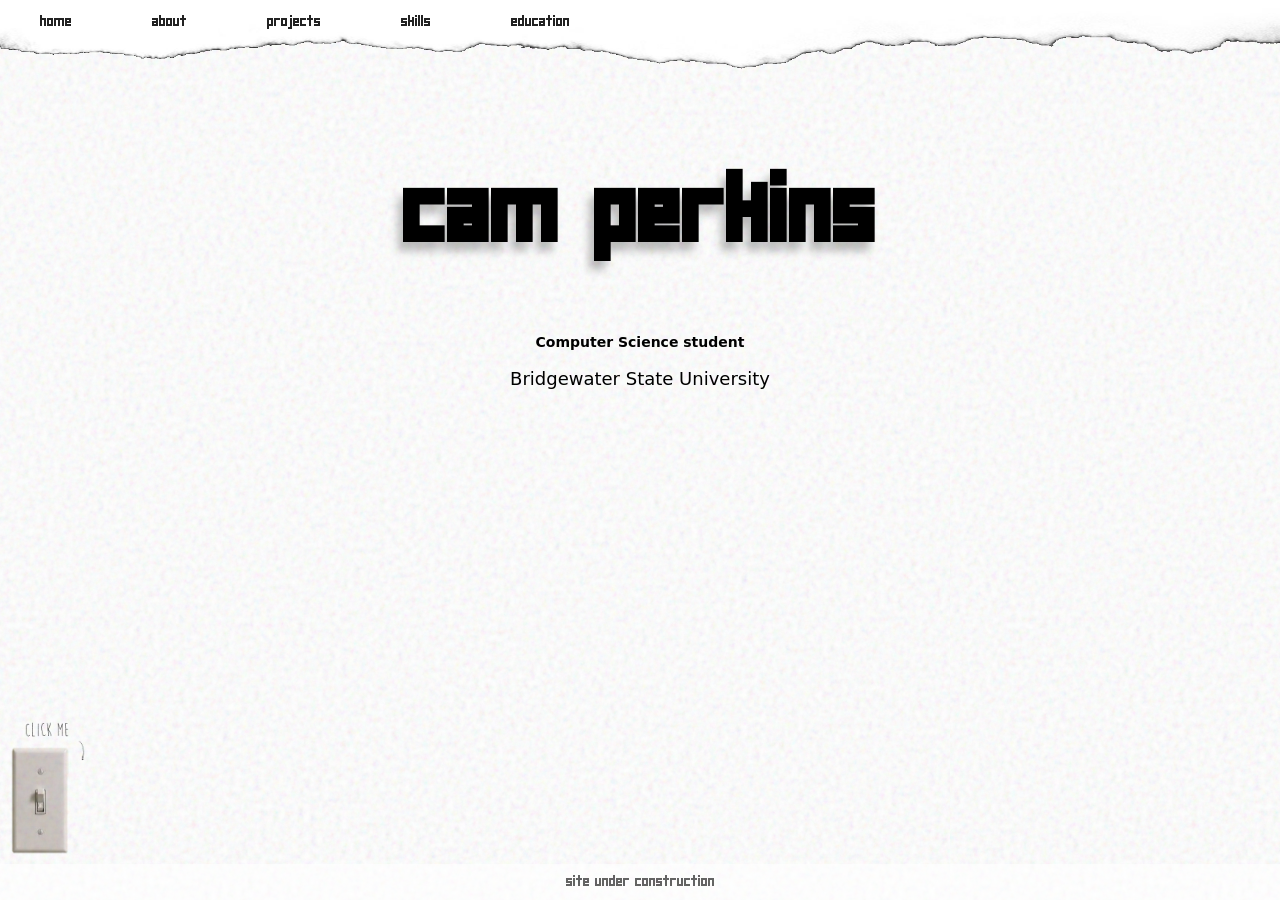
<file: index.html>
<!DOCTYPE html>
 <html>

 <head lang="en">
    <meta charset="utf-8">
    <title> Cameron Perkins </title>
    <link rel="stylesheet" href="./main.css">
 </head>

 <body>

   <header class="navigationBar">
      <nav>
         <ul>
            <li><a href="#h"><span data-value="HOME">HOME</span></a></li>
            <li><a href="#a"><span data-value="ABOUT">ABOUT</span></a></li>
            <li><a href="#p"><span data-value="PROJECTS">PROJECTS</span></a></li>            
            <li><a href="#s"><span data-value="SKILLS">SKILLS</span></a></li>
            <li><a href="#e"><span data-value="EDUCATION">EDUCATION</span></a></li>

         </ul>
      </nav>
   </header>

   <main class="main">

      <img src="./images/lightswitchON.png" id="lightswitch" class="side-image" alt="Lightswitch">
      <img src="./images/click me gif.gif" class="side-image-text">

      <h1> Cam Perkins </h1>
      <p><strong>Computer Science student</strong></p>
      <p class="subtitle">Bridgewater State University</p>
      <footer class="bottom-text">
  site under construction
</footer>


   </main>
   
   <!-- Script for really cool Text Jumble Animation on button Hover-->
   <script>
      //query selector finds all <a> tag inside my navigation bar (it's actually finding the span tag inside each <a>, which is there for the underline animation),
      //the forEach loops through each one and sets up each animation   
    document.querySelectorAll('.navigationBar nav ul li a span').forEach(span => {
      let interval = null;
      //reads the data-value stored for each button and
      const originalText = span.dataset.value;
      //listen for mouse hover
      span.addEventListener('mouseenter', () => {
        let frameCount = 0;
        const totalJumbles = 3;  //number of frames for animation
        const speed = 80;       //animation speed (ms)

        clearInterval(interval); //stops any other animation timer that may be running if buttons were switched between quickly

        interval = setInterval(() => {
          if (frameCount < totalJumbles) {
            // Create a random anagram 
            const anagram = originalText.split('').sort(() => Math.random() - 0.5).join('');

            span.innerText = anagram;
            frameCount++;
          } else {
            // Restore original text
            span.innerText = originalText;
            clearInterval(interval);
          }
        }, speed);
      });
    });
  </script>

  <!-- Script for the lightswitch-->
  <script>
      const myImage = document.getElementById('lightswitch');

      // Define paths to your two images
      const on = './images/lightswitchON.png';
      const off = './images/lightswitchOFF.png';


      //I know I should've done this with a css class for dark and light mode but I will later lol
      const lightMode = 'radial-gradient(circle at 40% 50%, #ffffff, rgb(255, 255, 255))';
      const darkMode = 'radial-gradient(circle at 40% 50%, #999696, #1a1a1a';

      myImage.addEventListener('click', () => {
         // Check current source and toggle to the other image
         if (myImage.src.includes('lightswitchON.png')) {
            myImage.src = off;
            document.body.style.backgroundImage = darkMode;
         } else {
            myImage.src = on;
            document.body.style.backgroundImage = lightMode;
         }
      });
   </script>


 </body>

 </html>
</file>
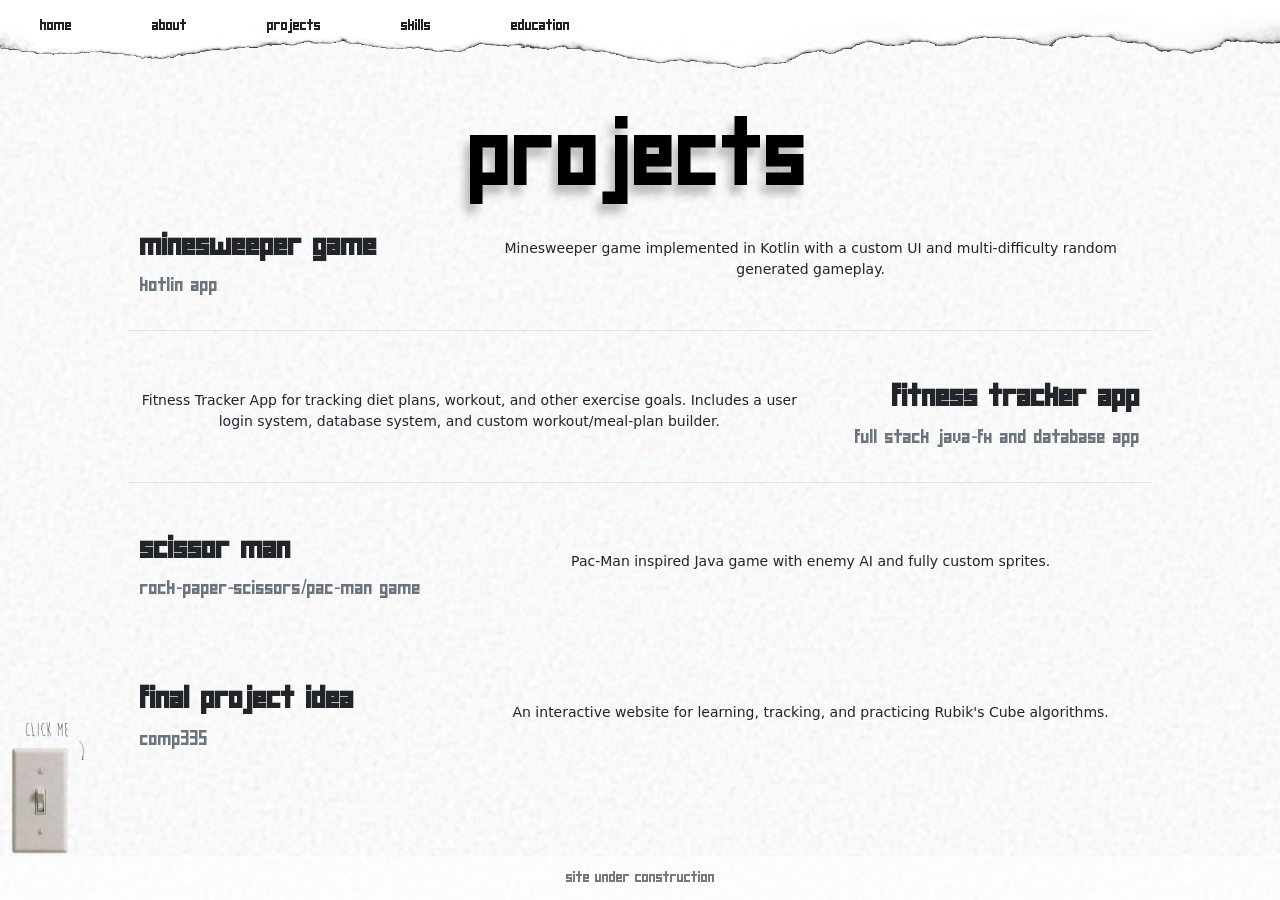
<file: project.html>
<!DOCTYPE html>
 <html>

 <head lang="en">
    <meta charset="utf-8">
    <title> Cameron Perkins </title>
    <link rel="stylesheet" href="https://cdn.jsdelivr.net/npm/bootstrap@5.3.8/dist/css/bootstrap.min.css" >
    <link rel="stylesheet" href="./main.css">


    <style>
		/* CSS rules for desktops */
		@media only screen and (min-width:961px)
		{
		}
		/* CSS rules for tablets */
		@media only screen and (min-width:721px) and (max-width:960px)
		{
            .side-image {display: none;}
            .side-image-text {display: none;}
		}
		/* rules for phones */
		@media only screen and (max-width:720px)
		{
            .side-image {display: none;}
            .side-image-text {display: none;}
		}
    </style>

 </head>

 <body>

   <header class="navigationBar">
      <nav>
         <ul>
            <li><a href="index.html"><span data-value="HOME">HOME</span></a></li>
            <li><a href="#a"><span data-value="ABOUT">ABOUT</span></a></li>
            <li><a href="project.html"><span data-value="PROJECTS">PROJECTS</span></a></li>            
            <li><a href="#s"><span data-value="SKILLS">SKILLS</span></a></li>
            <li><a href="#e"><span data-value="EDUCATION">EDUCATION</span></a></li>

         </ul>
      </nav>
   </header>

   <main class="main">

      <img src="./images/lightswitchON.png" id="lightswitch" class="side-image" alt="Lightswitch">
      <img src="./images/click me gif.gif" class="side-image-text">

      <h1> Projects </h1>

  <div class="container mb-5">
      
      <div class="row align-items-center mb-5 pb-4 border-bottom">
          <div class="col-md-4 mb-3 mb-md-0">
              <h2 class="fw-bold">Minesweeper Game</h2>
              <h5 class="text-secondary">Kotlin App</h5>
          </div>
          <div class="col-md-8">
              <p>Minesweeper game implemented in Kotlin with a custom UI and multi-difficulty random generated gameplay.</p>
          </div>
      </div>

      <div class="row align-items-center mb-5 pb-4 border-bottom">
          <div class="col-md-8 order-2 order-md-1">
              <p>Fitness Tracker App for tracking diet plans, workout, and other exercise goals. Includes a user login system, database system, and custom workout/meal-plan builder.</p>
          </div>
          <div class="col-md-4 order-1 order-md-2 mb-3 mb-md-0 text-md-end">
              <h2 class="fw-bold">Fitness Tracker App</h2>
              <h5 class="text-secondary">Full stack Java-Fx and database App</h5>
          </div>
      </div>

      <div class="row align-items-center mb-5 pb-4">
          <div class="col-md-4 mb-3 mb-md-0">
              <h2 class="fw-bold">Scissor Man</h2>
              <h5 class="text-secondary">Rock-Paper-Scissors/Pac-Man game</h5>
          </div>
          <div class="col-md-8">
              <p>Pac-Man inspired Java game with enemy AI and fully custom sprites.</p>
          </div>
      </div>

      <div class="row align-items-center mb-5 pb-4">
          <div class="col-md-4 mb-3 mb-md-0">
              <h2 class="fw-bold"> Final Project Idea</h2>
              <h5 class="text-secondary">COMP335</h5>
          </div>
          <div class="col-md-8">
              <p>An interactive website for learning, tracking, and practicing Rubik's Cube algorithms.</p>
          </div>
      </div>

  </div>

      <footer class="bottom-text">
        site under construction
      </footer>

      


   </main>
   
   <!-- Script for really cool Text Jumble Animation on button Hover-->
   <script>
      //query selector finds all <a> tag inside my navigation bar (it's actually finding the span tag inside each <a>, which is there for the underline animation),
      //the forEach loops through each one and sets up each animation   
    document.querySelectorAll('.navigationBar nav ul li a span').forEach(span => {
      let interval = null;
      //reads the data-value stored for each button and
      const originalText = span.dataset.value;
      //listen for mouse hover
      span.addEventListener('mouseenter', () => {
        let frameCount = 0;
        const totalJumbles = 3;  //number of frames for animation
        const speed = 80;       //animation speed (ms)

        clearInterval(interval); //stops any other animation timer that may be running if buttons were switched between quickly

        interval = setInterval(() => {
          if (frameCount < totalJumbles) {
            // Create a random anagram 
            const anagram = originalText.split('').sort(() => Math.random() - 0.5).join('');

            span.innerText = anagram;
            frameCount++;
          } else {
            // Restore original text
            span.innerText = originalText;
            clearInterval(interval);
          }
        }, speed);
      });
    });
  </script>

  <!-- Script for the lightswitch-->
  <script>
      const myImage = document.getElementById('lightswitch');

      // Define paths to your two images
      const on = './images/lightswitchON.png';
      const off = './images/lightswitchOFF.png';


      //I know I should've done this with a css class for dark and light mode but I will later lol
      const lightMode = 'radial-gradient(circle at 40% 50%, #ffffff, rgb(255, 255, 255))';
      const darkMode = 'radial-gradient(circle at 40% 50%, #999696, #1a1a1a';

      myImage.addEventListener('click', () => {
         // Check current source and toggle to the other image
         if (myImage.src.includes('lightswitchON.png')) {
            myImage.src = off;
            document.body.style.backgroundImage = darkMode;
         } else {
            myImage.src = on;
            document.body.style.backgroundImage = lightMode;
         }
      });
   </script>


 </body>

 </html>
</file>
<file: main.css>
/*IMPORTED FONTS*/

@font-face {
  font-family: 'square';
  src: url(./fonts/square-deal.ttf);
  font-weight: normal;
}

body {
    font-family: 'square', sans-serif;
    background-image: 
		radial-gradient(circle at 40% 50%, #ffffff, rgb(255, 255, 255));
	  background-repeat: no-repeat;
    min-height: 100vh;
    margin: 0;
}

/*Dynamic Cursor Support*/
html, body {
  cursor: url('./images/openHand.png') 3 3, auto;
}
html:active, body:active {
  cursor: url('./images/closedHand.png') 3 3, grabbing;
}
a, button, .navigationBar nav ul li a span {
  cursor: url('./images/openHand.png') 3 3, pointer;
}


/*background texture*/
body::before {
    content: "";
    position: fixed;
    top: -50px;
    left: -50px;
    width: calc(100% + 100px);
    height: calc(100% + 100px);
    background-image: url('data:image/svg+xml;utf8,<svg viewBox="0 0 200 200" xmlns="http://www.w3.org/2000/svg"><filter id="noiseFilter"><feTurbulence type="fractalNoise" baseFrequency="0.8" numOctaves="3" stitchTiles="stitch"/></filter><rect width="100%" height="100%" filter="url(%23noiseFilter)"/></svg>');
    background-repeat: repeat;
    opacity: 0.18; /* 0.05 to 0.1 gives a subtle grain */
    pointer-events: none;
    z-index: -1;
	  animation: grainShift 3s steps(2) infinite;
}

.navigationBar {
  position: fixed;
  top: 0;
  left: 0;
  width: 100%;

  margin-top: -4px;  /* Bleeds the top border off-screen */
  padding-top: 4px;

  background-image: url("./images/navigationbar.png");
  background-repeat: no-repeat;

  background-size: 100% 100%;
  background-position: top center;

  height: 100px;

  z-index: 10;
  box-sizing: border-box;
  animation: jump 1.5s steps(1) infinite;
}

.navigationBar nav ul {
  list-style: none;
  margin: 0;
  padding: 0;
  display: flex;  
             /* Eliminates inline-block whitespace gaps */
}

/*
You will also need to add styles for image tag to insert hammer
margin-top
*/
.navigationBar nav ul li a {
  display: inline-block;
  padding: 14px 40px;
  color: #222222;
  text-decoration: none;
  font-weight: normal;
  pointer-events: none; /*I only want my hyperlinks to be clickable directly on the text, not the whole <a> box*/
}

/* Make the span relative so ::after attaches to the text only */
.navigationBar nav ul li a span {
  position: relative;
  display: inline-block;
  
  pointer-events: auto; /*I only want my hyperlinks to be clickable directly on the text, not the whole <a> box*/
  user-select: none;
}

.navigationBar nav ul li a span::after {
  content: '';
  position: absolute;
  width: 100%; /* Exactly 100% of the text length */
  height: 3px;
  bottom: -2px;
  left: 0;
  background-color: currentColor;
  transform: scaleX(0);
  transform-origin: bottom center;
  transition: transform 0.25s ease-out;
}

.navigationBar nav ul li a span:hover::after {
  transform: scaleX(1);
  transform-origin: bottom center;
}

.main {
	margin: auto;
	width: 80%;
	padding-top: 100px;
}

h1 {
  text-align: center;
  font-size: 100px;
  /* color: #993c47; */
  color: #000000;
  filter: drop-shadow(-5px 9px 4px rgba(0, 0, 0, 0.25));
  user-select: none;
  
}

p {
  font-family: system-ui;
  font-weight: 450;
  text-align: center;
  font-size: 14px;
}

.subtitle {
  font-size: 18px;
}

.side-image {
  position: fixed;
  left: 10px;
  bottom: 45px; 
  width: 60px;
  height: auto;
  max-height: 25vh;
  object-fit: contain;
  cursor: url('./images/openHand.png') 3 3, pointer;
  mix-blend-mode: multiply;
}

.side-image-text {
  position: fixed;
  left: 25px;
  bottom: 120px;
  width: 60px;
  height: auto;
  cursor: url('./images/openHand.png') 3 3, pointer;
  mix-blend-mode: multiply;
}

.bottom-text {
  position: fixed;
  bottom: 0;
  left: 0;
  width: 100%;
  opacity: 0.6;
  text-align: center;
  padding: 10px 0;
  z-index: 100;
  user-select: none;
  pointer-events: none;
  background-color: rgba(255, 255, 255, 1); /* Optional: adds a semi-transparent background for better readability */
}


/*KEYFRAME ANIMATIONS*/

/*Navigation bar animation*/
@keyframes jump {
  0%, 100% {
    transform: translateY(0);
  }
  50% {
    transform: translateY(4px);
  }
}

/*Background texture animation*/
@keyframes grainShift {
    0% { transform: translate(0, 0); }
    25% { transform: translate(-10px, 15px); }
    50% { transform: translate(15px, -10px); }
    75% { transform: translate(-5px, -15px); }
    100% { transform: translate(10px, 5px); }
}
</file>
